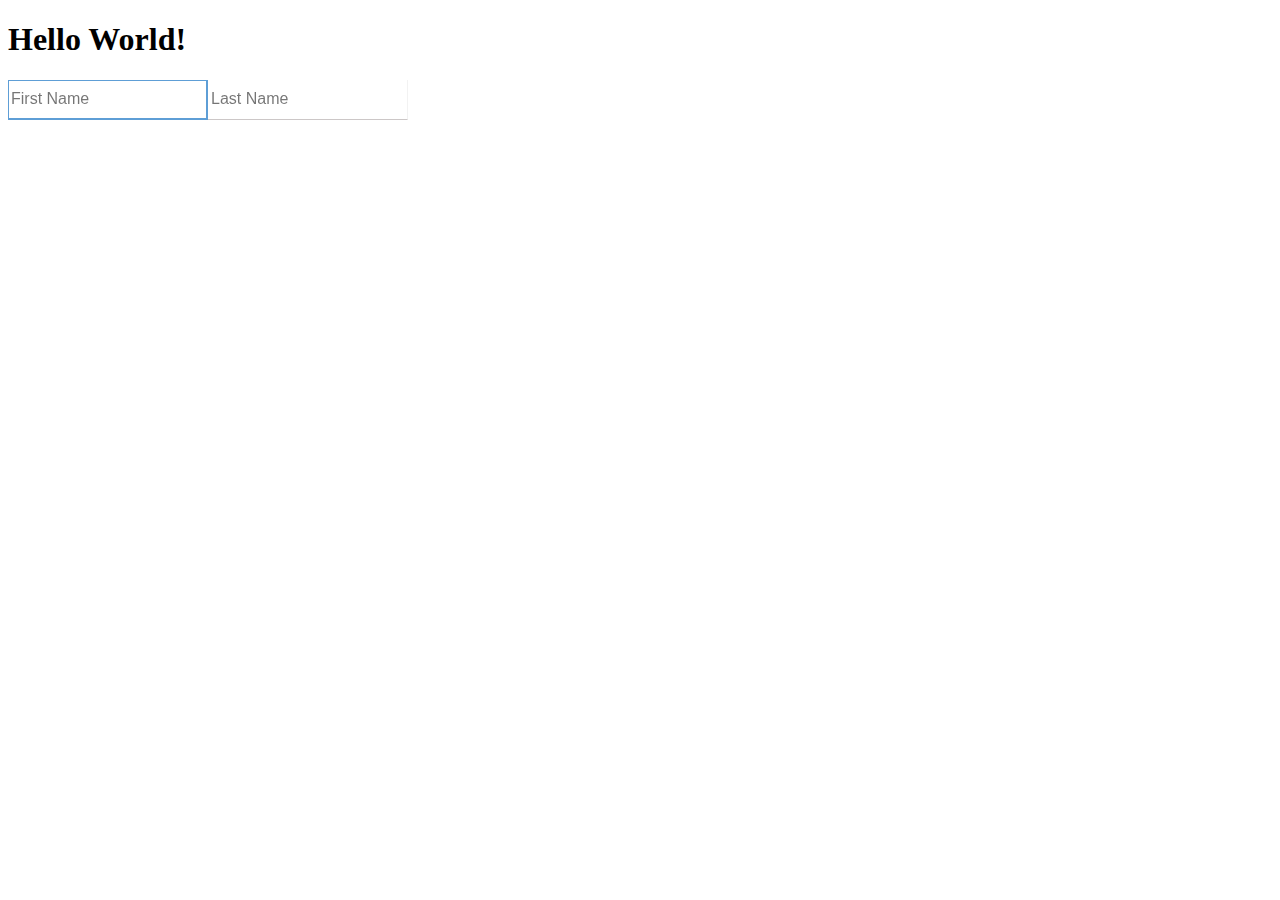
<file: com.sanwei.master/origin/index.html>
<!DOCTYPE html>
<html>
<head>
  <meta charset="UTF-8">
  <title>Mast-admin</title>
 
</head>

<body>
  
  
  <h1 id="title" onclick="sumbit()">Hello World!</h1>
  
<div class="sample1 demo-grid middle" style="max-width: 500em;height: 500px;"></div>
    <script type="text/javascript" src="cheetah/3.3.1.min.js"></script>
  <script src="cheetah/cheetahGrid.js"></script>
  <script>
   /*
     record object properties
     {
       personid: 'ID',
       fname: 'First Name',
       lname: 'Last Name',
       email: 'Email',
       birthday: 'birthday',
     }
    */
   var records = [];
   
   var grid = new cheetahGrid.ListGrid({
     parentElement: document.querySelector(".sample1"),
     header: [
		 
       { field: "code", caption: "First Name", width: 200 },
       { field: "name", caption: "Last Name", width: 200 },
 
 
     ],
  
   });
   grid.records = records;
 
 
 
		  fetch('http://localhost:8081/ES/selectEsJson?dbList=shu_20210103_es')
		  							.then(response => response.json())
		  							.then(data => {
		  								
		  						 
	 grid.records =  	data.data
 						});
	 
	 
	  
  </script>
</body>


</html>
</file>
